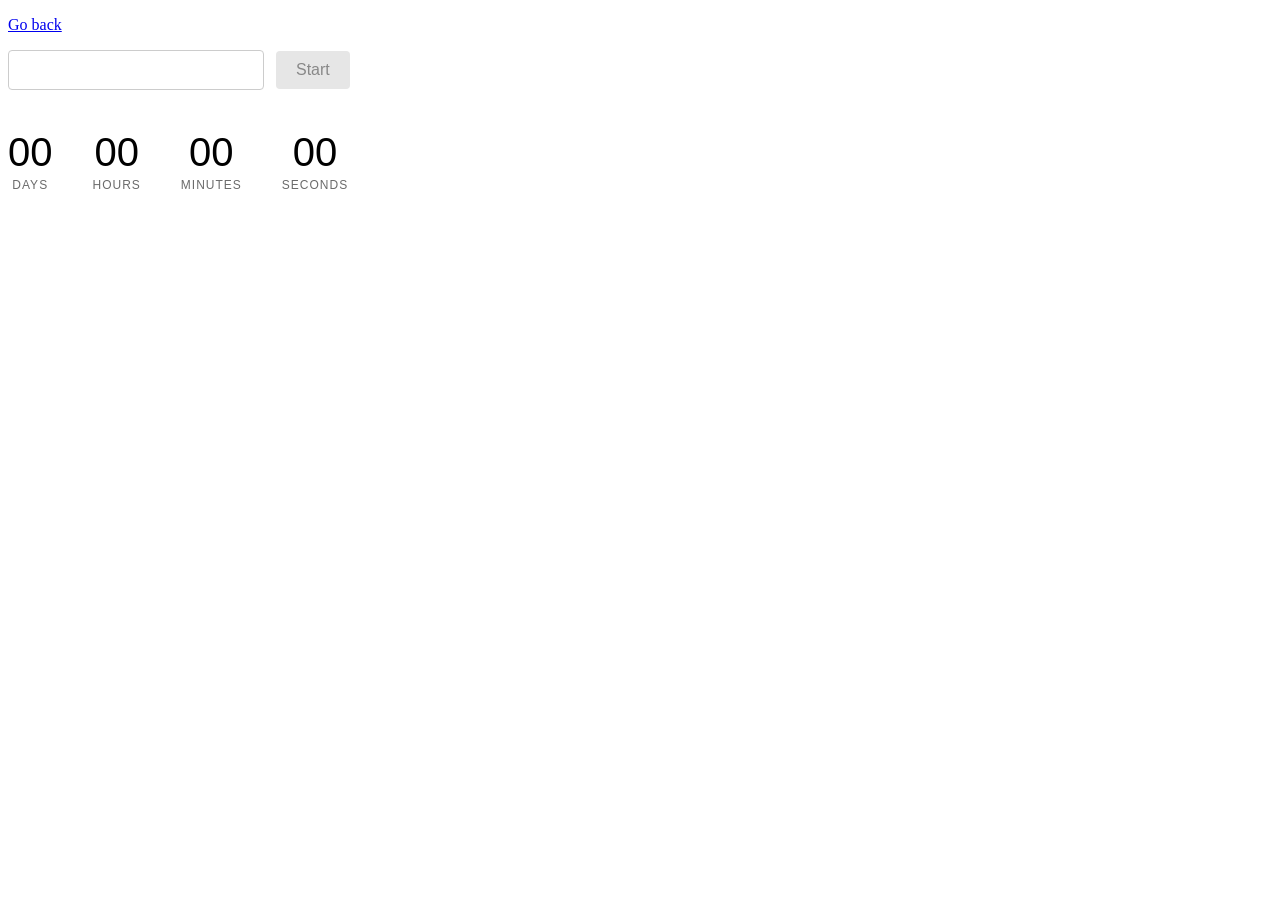
<file: src/1-timer.html>
<!DOCTYPE html>
<html lang="en">
<head>
    <meta charset="UTF-8">
    <meta name="viewport" content="width=device-width, initial-scale=1.0">
    <title>Document</title>
</head>
<body>
    <p><a href="./index.html">Go back</a></p>
    <input type="text" id="datetime-picker" />
    <button type="button" data-start>Start</button>
    
    <div class="timer">
        <div class="field">
            <span class="value" data-days>00</span>
            <span class="label">Days</span>
        </div>
        <div class="field">
            <span class="value" data-hours>00</span>
            <span class="label">Hours</span>
        </div>
        <div class="field">
            <span class="value" data-minutes>00</span>
            <span class="label">Minutes</span>
        </div>
        <div class="field">
            <span class="value" data-seconds>00</span>
            <span class="label">Seconds</span>
        </div>
    </div>
    <link rel="stylesheet" href="./css/timer.css">
    <script type="module" src="./js/1-timer.js"></script>

</body>
</html>
</file>
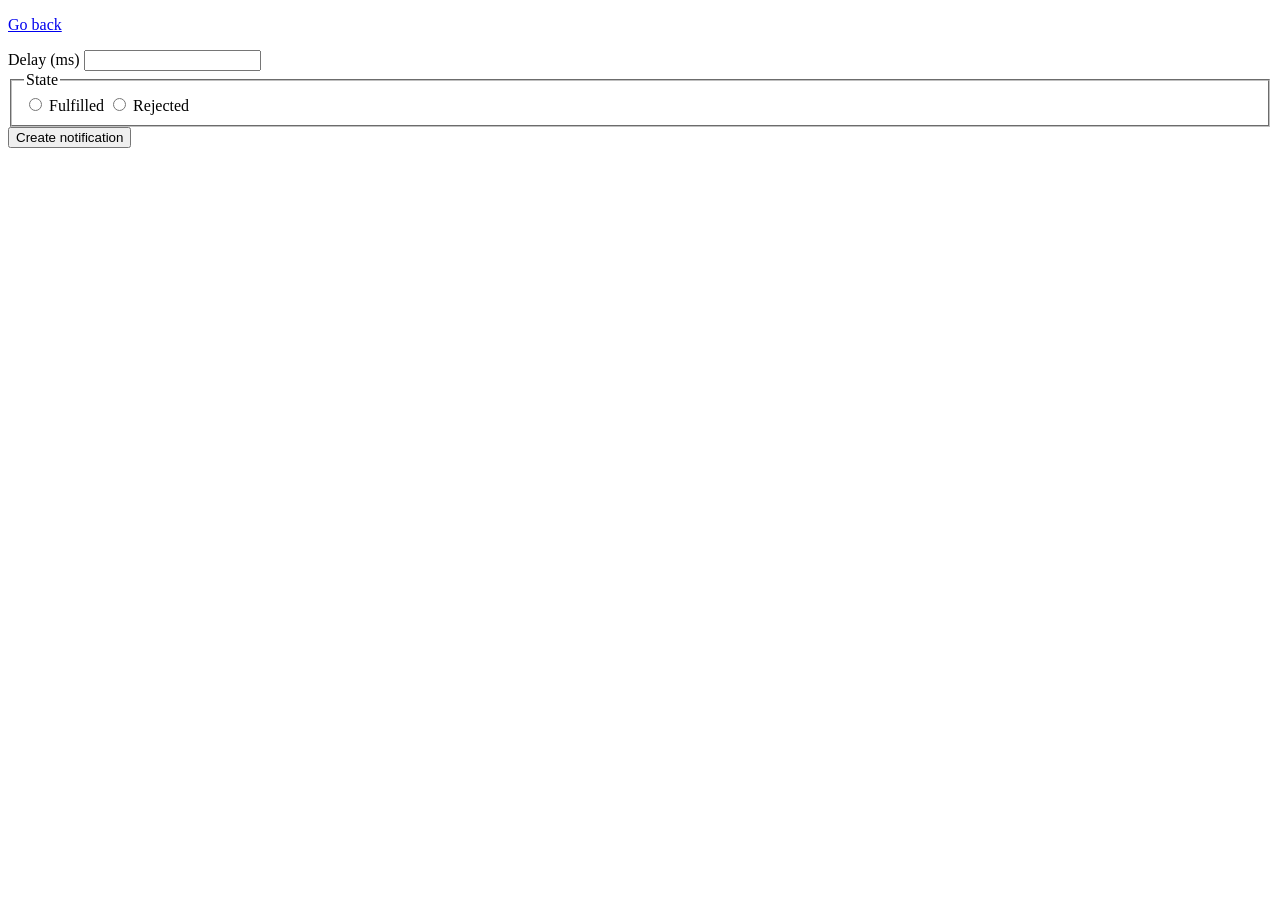
<file: src/2-snackbar.html>
<!DOCTYPE html>
<html lang="en">
<head>
    <meta charset="UTF-8">
    <meta name="viewport" content="width=device-width, initial-scale=1.0">
    <title>Document</title>
</head>
<body>
    <p><a href="./index.html">Go back</a></p>
    <form class="form js-form">
        <label>
            Delay (ms)
            <input type="number" name="delay" required />
        </label>
    
        <fieldset>
            <legend>State</legend>
            <label>
                <input type="radio" name="state" value="fulfilled" required />
                Fulfilled
            </label>
            <label>
                <input type="radio" name="state" value="rejected" required />
                Rejected
            </label>
        </fieldset>
    
        <button type="submit">Create notification</button>
    </form>
<link rel="stylesheet" href="">
<script type="module" src="./js/2-snackbar.js"></script>
</body>
</html>
</file>
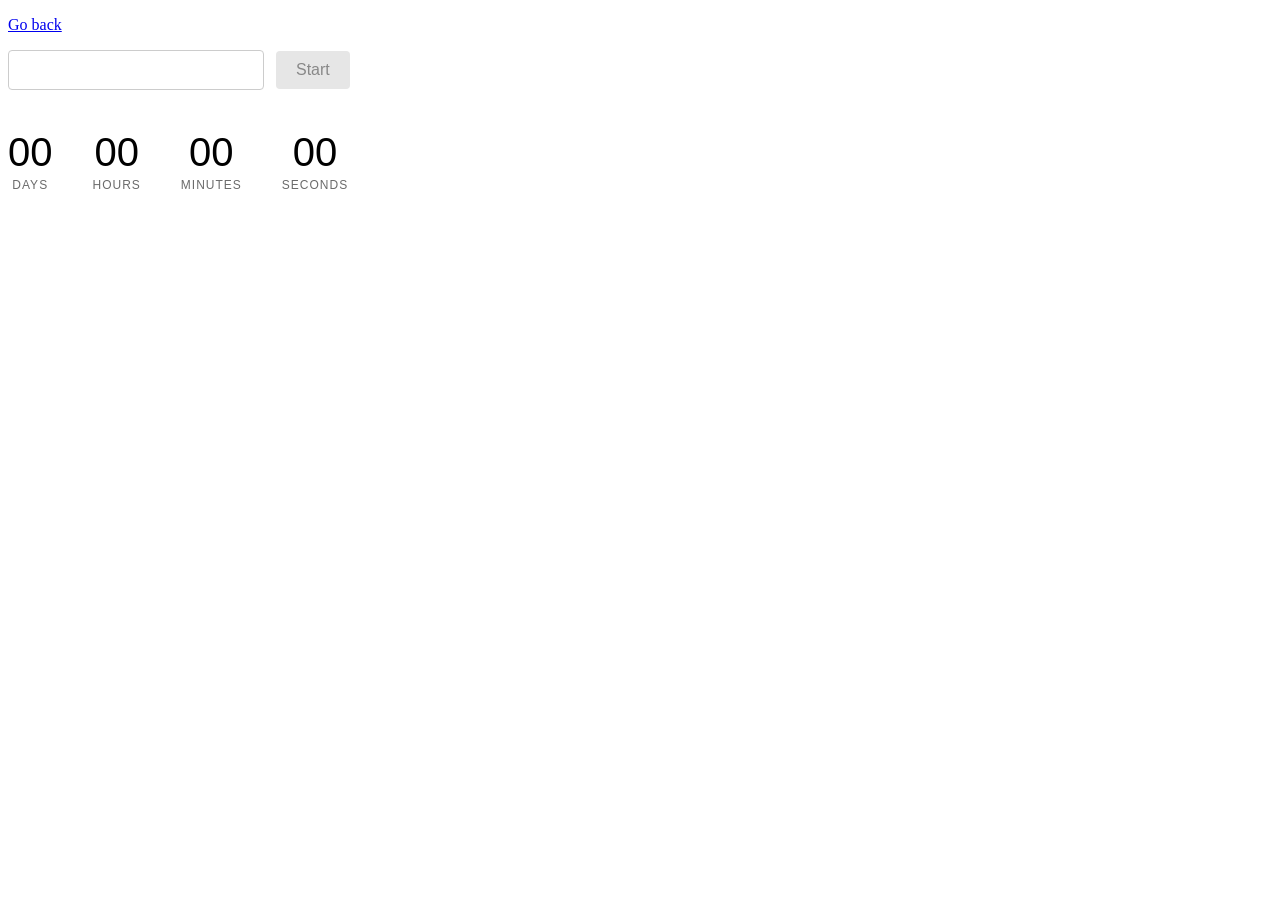
<file: src/partials/1-timer.html>
<!DOCTYPE html>
<html lang="en">
<head>
    <meta charset="UTF-8">
    <meta name="viewport" content="width=device-width, initial-scale=1.0">
    <title>Document</title>
</head>
<body>
    <p><a href="../index.html">Go back</a></p>
    <input type="text" id="datetime-picker" />
    <button type="button" data-start>Start</button>
    
    <div class="timer">
        <div class="field">
            <span class="value" data-days>00</span>
            <span class="label">Days</span>
        </div>
        <div class="field">
            <span class="value" data-hours>00</span>
            <span class="label">Hours</span>
        </div>
        <div class="field">
            <span class="value" data-minutes>00</span>
            <span class="label">Minutes</span>
        </div>
        <div class="field">
            <span class="value" data-seconds>00</span>
            <span class="label">Seconds</span>
        </div>
    </div>
    <link rel="stylesheet" href="../css/timer.css">
    <script type="module" src="../js/1-timer.js"></script>

</body>
</html>
</file>
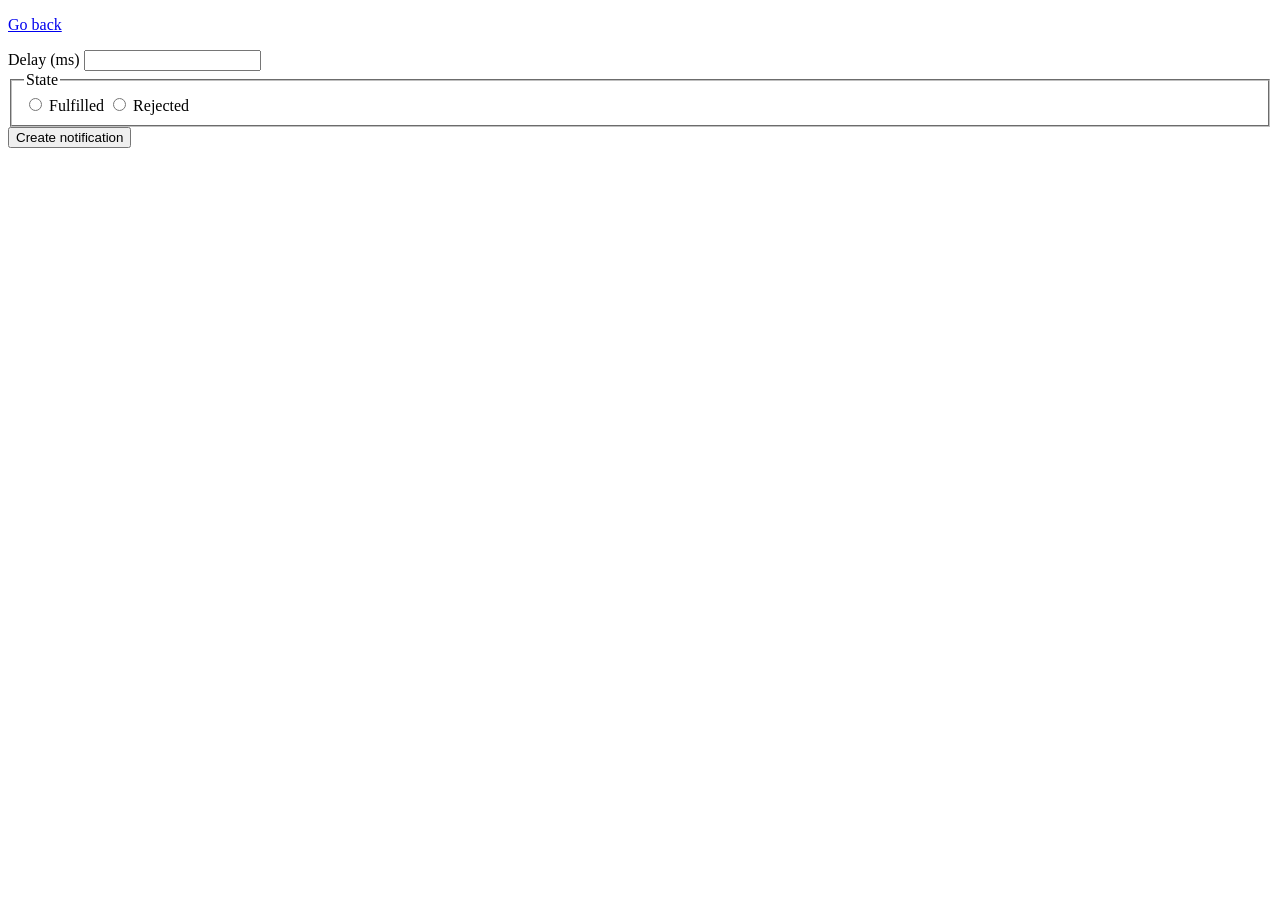
<file: src/partials/2-snackbar.html>
<!DOCTYPE html>
<html lang="en">
<head>
    <meta charset="UTF-8">
    <meta name="viewport" content="width=device-width, initial-scale=1.0">
    <title>Document</title>
</head>
<body>
    <p><a href="../index.html">Go back</a></p>
    <form class="form js-form">
        <label>
            Delay (ms)
            <input type="number" name="delay" required />
        </label>
    
        <fieldset>
            <legend>State</legend>
            <label>
                <input type="radio" name="state" value="fulfilled" required />
                Fulfilled
            </label>
            <label>
                <input type="radio" name="state" value="rejected" required />
                Rejected
            </label>
        </fieldset>
    
        <button type="submit">Create notification</button>
    </form>
<link rel="stylesheet" href="">
<script type="module" src="../js/2-snackbar.js"></script>
</body>
</html>
</file>
<file: src/css/timer.css>
/* Контейнер таймера */
.timer {
    display: flex;
    gap: 40px;
    justify-content: left;
    margin-top: 40px;
    font-family: Arial, sans-serif;
}

/* Блок значення */
.field {
    text-align: center;
}

/* Цифри */
.value {
    font-size: 40px;
    font-weight: 400;
    color: #000;
    display: block;
}

/* Підпис */
.label {
    font-size: 12px;
    letter-spacing: 1px;
    color: #6b6b6b;
    margin-top: 5px;
    text-transform: uppercase;
}

/* input */
#datetime-picker {
    padding: 10px 12px;
    font-size: 16px;
    width: 230px;
    border: 1px solid #ccc;
    border-radius: 4px;
    margin-right: 8px;
}

/* Start button */
button[data-start] {
    padding: 10px 20px;
    background: #e6e6e6;
    border: none;
    border-radius: 4px;
    font-size: 16px;
    color: #888;
    cursor: pointer;
}

button[data-start]:hover:not(:disabled) {
    background: #d2d2d2;
    color: #000;
}

/* Коли кнопка неактивна */
button[data-start]:disabled {
    background: #e6e6e6;
    color: #bcbcbc;
    cursor: not-allowed;
}
</file>
